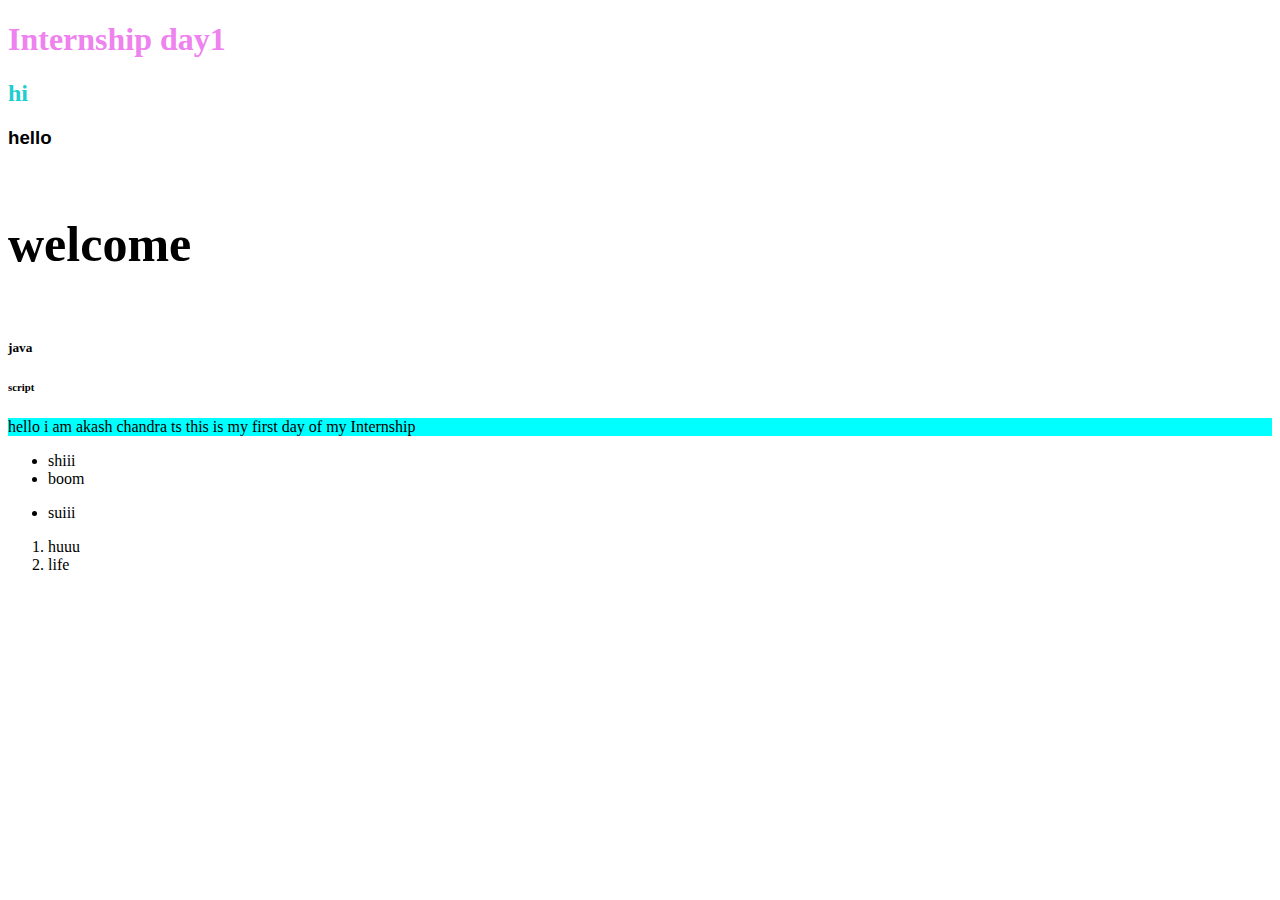
<file: index.html>
<!DOCTYPE html>
<html lang="en">
<head>
    <meta charset="UTF-8">
    <meta http-equiv="X-UA-Compatible" content="IE=edge">
    <meta name="viewport" content="width=device-width, initial-scale=1.0">
    <title>Day1</title>
    <style type="text/css">
        p{
            background-color: aqua;
        }
        h4{
            font-size: 50px;
        }
    </style>
    <link rel="stylesheet" href="style.css">
</head>
<body>
    <h1 style="color:violet;">Internship day1</h1>
    <h2 style="color: rgb(31, 206, 206);">hi</h2>
    <h3 style="font-family:'Franklin Gothic Medium', 'Arial Narrow', Arial, sans-serif ;">hello</h3>
    <h4>welcome</h4>
    <h5>java</h5>
    <h6>script</h6>
    <p>
        hello  i am akash chandra ts
        this is my first day of my Internship

    </p>
    <ul class="file">
        <li>shiii</li>
        <li>boom</li>
    </ul>
    <ul>
        <li>suiii</li>
    </ul>
    <ol>
        <li id="olsuii">huuu</li>
        <li>life</li>
    </ol>
    <script src="script.js"></script>
</body>
</html>
</file>
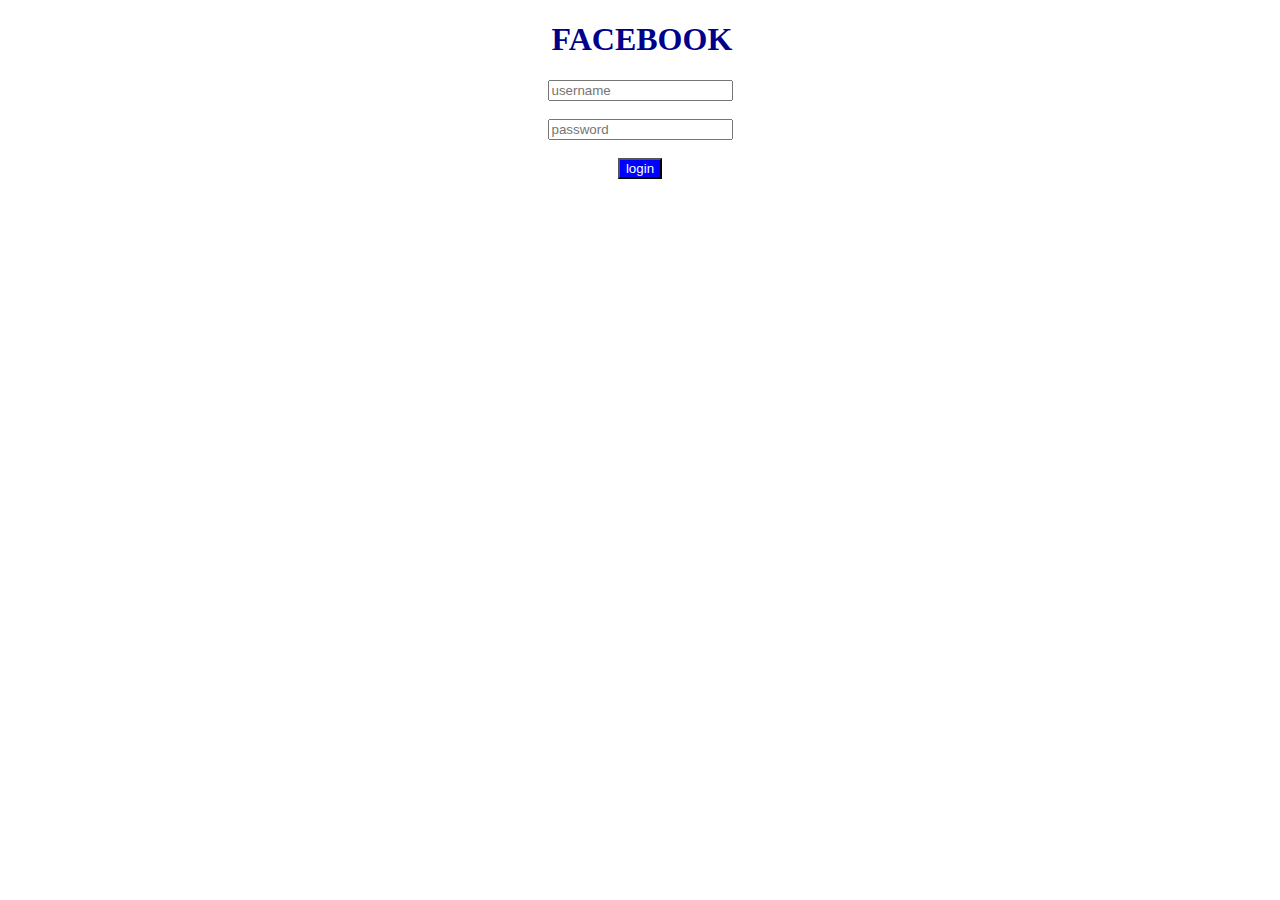
<file: facebooke.html>
<!DOCTYPE html>
<html lang="en">
<head>
    <title>Facebook</title>
    <link rel="stylesheet" href="style.css">
    <div class="h1align">
    <h1 style="color: darkblue; text-decoration: calc();">FACEBOOK</h1>
    </div>
</head>
<body>
    <div class="container">
    <input  type="text" placeholder="username"/>
    <br>
    <br>
    <input type="text" placeholder="password"/>
    <br>
    <br>
    <button style="color: azure; background-color: blue;">login</button>
  </div>
</body>
</html>
</file>
<file: style.css>
.container
{
   
    text-align: center;
}
.h1align
{
    margin-left: 43%;
    
}
</file>
